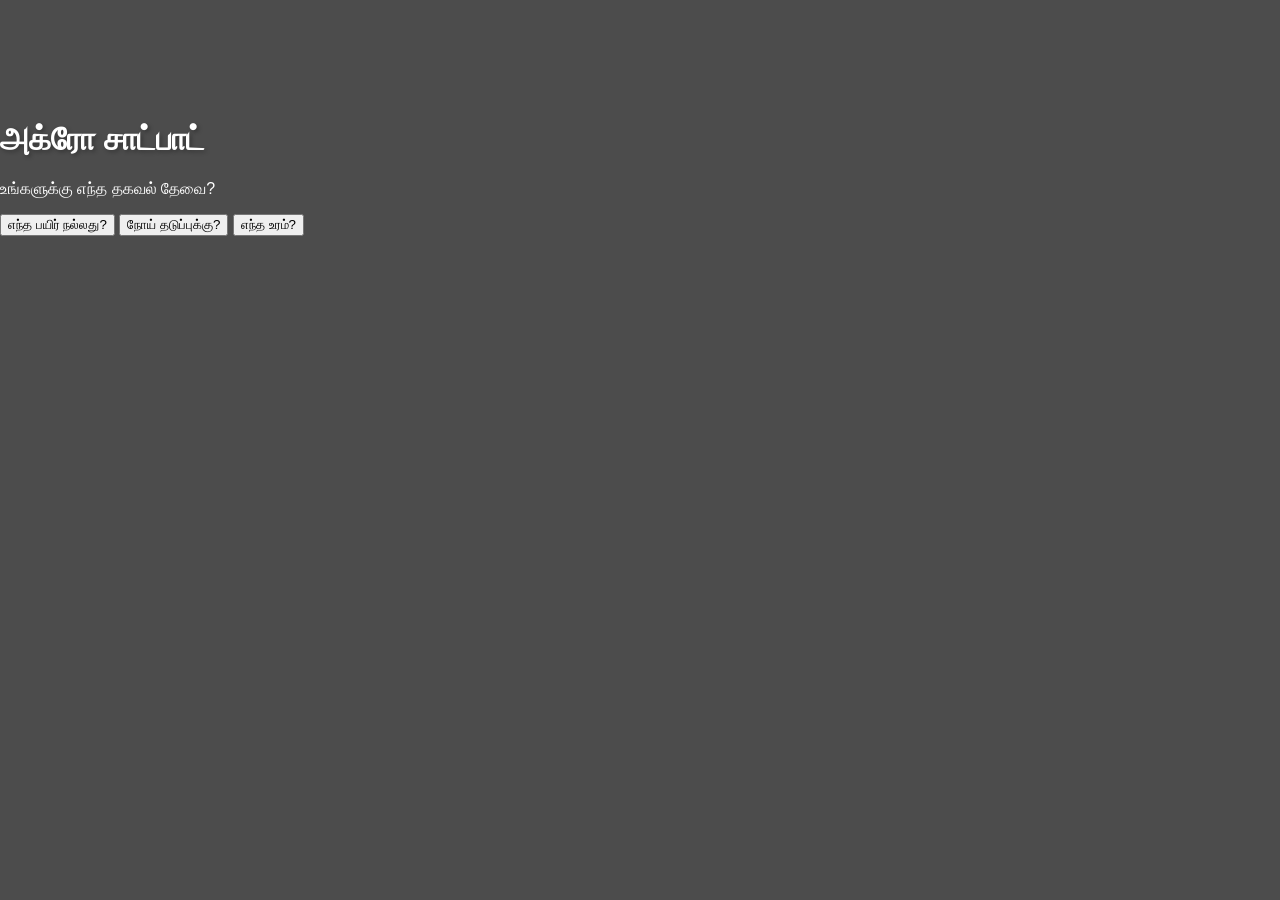
<file: chatbot.html>
<!DOCTYPE html>
<html lang="ta">
<head>
    <meta charset="UTF-8">
    <meta name="viewport" content="width=device-width, initial-scale=1.0">
    <title>அக்ரோ சாட்பாட்</title>
    <link rel="stylesheet" href="styles.css">
</head>
<body>
    <div class="container">
        <h1>அக்ரோ சாட்பாட்</h1>
        <p>உங்களுக்கு எந்த தகவல் தேவை?</p>
        <button onclick="sendMessage('எந்த பயிர் நல்லது?')">எந்த பயிர் நல்லது?</button>
        <button onclick="sendMessage('நோய் தடுப்புக்கு என்ன செய்யலாம்?')">நோய் தடுப்புக்கு?</button>
        <button onclick="sendMessage('எந்த உரம் பயன்படுத்தலாம்?')">எந்த உரம்?</button>
        <p id="response"></p>
    </div>
    <script>
        function sendMessage(question) {
            const responses = {
                "எந்த பயிர் நல்லது?": "உங்கள் நிலத்தின் வகைக்கு ஏற்ப பயிரை தேர்வு செய்யலாம்.",
                "நோய் தடுப்புக்கு என்ன செய்யலாம்?": "நோய்கள் வராமல் தடுக்க உரத்தன்மை பாதுகாக்கவும்.",
                "எந்த உரம் பயன்படுத்தலாம்?": "உரங்களை மிதமான அளவில் பயன்படுத்தவும்."
            };
            document.getElementById("response").innerText = responses[question] || "மன்னிக்கவும், பதில் இல்லை.";
        }
    </script>
</body>
</html>
</file>
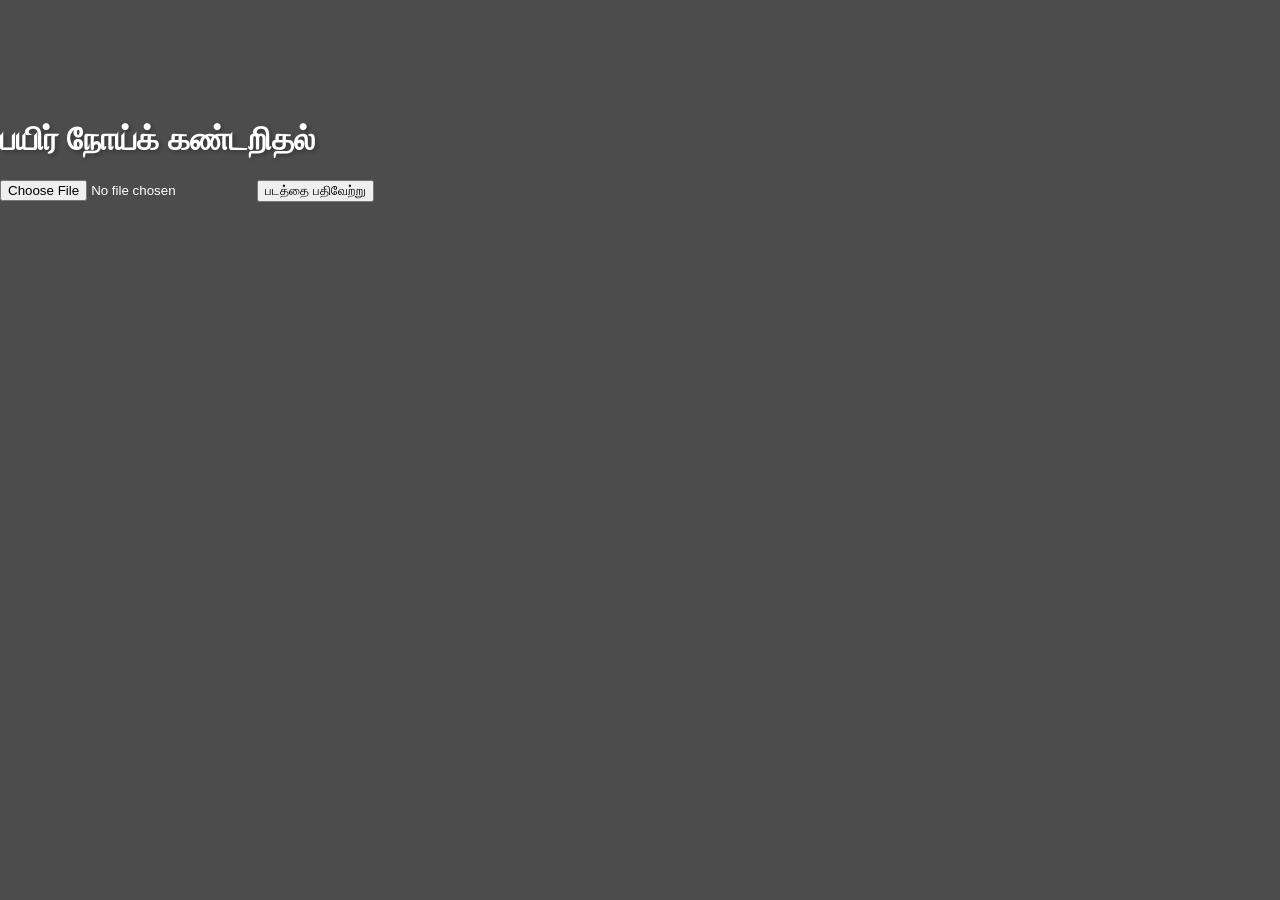
<file: disease.html>
<!DOCTYPE html>
<html lang="ta">
<head>
    <meta charset="UTF-8">
    <meta name="viewport" content="width=device-width, initial-scale=1.0">
    <title>நோய்க் கண்டறிதல்</title>
    <link rel="stylesheet" href="styles.css">
</head>
<body>
    <div class="container">
        <h1>பயிர் நோய்க் கண்டறிதல்</h1>
        <input type="file" id="imageUpload" accept="image/*">
        <button onclick="uploadImage()">படத்தை பதிவேற்று</button>
    </div>
    <script>
        function uploadImage() {
            alert("படம் வெற்றிகரமாக பதிவேற்றப்பட்டது! நோய் கண்டறியப்படுகிறது...");
        }
    </script>
</body>
</html>
</file>
<file: styles.css>
/* Main Styles */
body {
    background: linear-gradient(rgba(0, 0, 0, 0.7), rgba(0, 0, 0, 0.7)),
                url('https://images.unsplash.com/photo-1500382017468-9049fed747ef?ixlib=rb-4.0.3&ixid=MnwxMjA3fDB8MHxwaG90by1wYWdlfHx8fGVufDB8fHx8&auto=format&fit=crop&w=1932&q=80') no-repeat center center fixed;
    background-size: cover;
    font-family: 'Arial', sans-serif;
    min-height: 100vh;
    margin: 0;
    padding: 0;
    color: white;
}

.main-container {
    min-height: 100vh;
    display: flex;
    align-items: center;
    justify-content: center;
    padding: 2rem;
}

.content-wrapper {
    width: 100%;
    max-width: 1200px;
}

/* Title Styles */
.main-title {
    font-size: 3.5rem;
    font-weight: bold;
    color: white;
    text-shadow: 2px 2px 4px rgba(0, 0, 0, 0.5);
    margin-bottom: 1rem;
}

.title-icon {
    color: #4CAF50;
    margin: 0 15px;
    animation: float 3s ease-in-out infinite;
}

.subtitle {
    font-size: 1.5rem;
    color: rgba(255, 255, 255, 0.9);
    margin-bottom: 3rem;
}

/* Portals Grid */
.portals-grid {
    display: grid;
    grid-template-columns: repeat(auto-fit, minmax(250px, 1fr));
    gap: 2rem;
    padding: 1rem;
}

/* Portal Cards */
.portal-card {
    background: rgba(255, 255, 255, 0.1);
    backdrop-filter: blur(10px);
    border-radius: 20px;
    padding: 2rem;
    text-align: center;
    transition: all 0.3s ease;
    cursor: pointer;
    position: relative;
    overflow: hidden;
    border: 1px solid rgba(255, 255, 255, 0.1);
}

.portal-card:hover {
    transform: translateY(-10px);
    background: rgba(255, 255, 255, 0.15);
    border-color: rgba(255, 255, 255, 0.3);
    box-shadow: 0 10px 30px rgba(0, 0, 0, 0.3);
}

.portal-icon {
    font-size: 3rem;
    color: #4CAF50;
    margin-bottom: 1.5rem;
    transition: all 0.3s ease;
}

.portal-card:hover .portal-icon {
    transform: scale(1.1);
    color: #66BB6A;
}

.portal-card h3 {
    font-size: 1.5rem;
    color: white;
    margin-bottom: 1rem;
}

.portal-description {
    color: rgba(255, 255, 255, 0.8);
    font-size: 1rem;
    margin-bottom: 1rem;
}

.portal-hover {
    position: absolute;
    bottom: -50px;
    right: -50px;
    width: 100px;
    height: 100px;
    background: rgba(76, 175, 80, 0.2);
    border-radius: 50%;
    transition: all 0.3s ease;
    opacity: 0;
}

.portal-card:hover .portal-hover {
    bottom: -20px;
    right: -20px;
    opacity: 1;
}

.hover-icon {
    position: absolute;
    top: 25%;
    left: 25%;
    color: rgba(255, 255, 255, 0.8);
    font-size: 1.2rem;
}

/* Animations */
@keyframes float {
    0% {
        transform: translateY(0px);
    }
    50% {
        transform: translateY(-10px);
    }
    100% {
        transform: translateY(0px);
    }
}

/* Responsive Design */
@media (max-width: 768px) {
    .main-title {
        font-size: 2.5rem;
    }
    
    .subtitle {
        font-size: 1.2rem;
    }
    
    .portals-grid {
        grid-template-columns: 1fr;
        gap: 1.5rem;
    }
}

/* Glass Effect for Cards */
.portal-card::before {
    content: '';
    position: absolute;
    top: 0;
    left: 0;
    right: 0;
    bottom: 0;
    border-radius: 20px;
    background: linear-gradient(
        45deg,
        rgba(255, 255, 255, 0.1) 0%,
        rgba(255, 255, 255, 0.05) 100%
    );
    z-index: -1;
}

.main-card {
    background: rgba(255, 255, 255, 0.15);
    backdrop-filter: blur(10px);
    border: 1px solid rgba(255, 255, 255, 0.2);
    border-radius: 20px;
    box-shadow: 0 8px 32px 0 rgba(31, 38, 135, 0.37);
}

h1 {
    color: #ffffff;
    font-weight: bold;
    text-shadow: 2px 2px 4px rgba(0, 0, 0, 0.3);
}

.upload-section {
    background: rgba(255, 255, 255, 0.1);
    backdrop-filter: blur(5px);
    border: 1px solid rgba(255, 255, 255, 0.1);
    border-radius: 15px;
    margin: 20px 0;
    transition: all 0.3s ease;
}

.upload-section:hover {
    background: rgba(255, 255, 255, 0.15);
    transform: translateY(-2px);
}

.upload-icon {
    font-size: 3.5rem;
    color: #ffffff;
    text-shadow: 0 0 20px rgba(40, 167, 69, 0.5);
    margin-bottom: 15px;
}

.custom-file-upload {
    max-width: 400px;
    margin: 0 auto;
}

.custom-file-upload .form-control {
    background: rgba(255, 255, 255, 0.1);
    border: 1px solid rgba(255, 255, 255, 0.2);
    color: white;
    backdrop-filter: blur(5px);
}

.custom-file-upload .form-control:focus {
    background: rgba(255, 255, 255, 0.2);
    border-color: rgba(255, 255, 255, 0.3);
    box-shadow: 0 0 0 0.25rem rgba(40, 167, 69, 0.25);
}

.lead {
    color: #ffffff;
    text-shadow: 1px 1px 2px rgba(0, 0, 0, 0.2);
}

#imagePreview {
    background: rgba(255, 255, 255, 0.1);
    backdrop-filter: blur(5px);
    padding: 15px;
    border-radius: 15px;
    border: 1px solid rgba(255, 255, 255, 0.2);
    box-shadow: 0 8px 32px 0 rgba(31, 38, 135, 0.2);
    margin: 20px auto;
    max-width: 500px;
    transition: all 0.3s ease;
}

#preview {
    border-radius: 12px;
    object-fit: contain;
    max-width: 100%;
    height: auto;
    box-shadow: 0 4px 15px rgba(0, 0, 0, 0.1);
}

.btn-success {
    background: rgba(40, 167, 69, 0.8);
    border: 1px solid rgba(255, 255, 255, 0.2);
    backdrop-filter: blur(5px);
    padding: 12px 30px;
    font-size: 1.1rem;
    box-shadow: 0 4px 15px rgba(40, 167, 69, 0.3);
    transition: all 0.3s ease;
}

.btn-success:hover {
    background: rgba(40, 167, 69, 0.9);
    transform: translateY(-2px);
    box-shadow: 0 6px 20px rgba(40, 167, 69, 0.4);
}

.alert {
    background: rgba(255, 255, 255, 0.15);
    backdrop-filter: blur(10px);
    border: 1px solid rgba(255, 255, 255, 0.2);
    border-radius: 15px;
    box-shadow: 0 8px 32px 0 rgba(31, 38, 135, 0.2);
    color: white;
}

.alert-success {
    background: rgba(40, 167, 69, 0.15);
    border-color: rgba(40, 167, 69, 0.3);
}

.alert-danger {
    background: rgba(220, 53, 69, 0.15);
    border-color: rgba(220, 53, 69, 0.3);
}

.result-details {
    font-size: 1.1rem;
    color: white;
}

/* Loading Modal Styles */
.loading-content {
    background: rgba(255, 255, 255, 0.15);
    backdrop-filter: blur(10px);
    border: 1px solid rgba(255, 255, 255, 0.2);
    border-radius: 20px;
    box-shadow: 0 8px 32px 0 rgba(31, 38, 135, 0.37);
}

.loading-text {
    color: #ffffff;
    font-weight: 600;
    text-shadow: 1px 1px 2px rgba(0, 0, 0, 0.2);
}

.text-muted {
    color: rgba(255, 255, 255, 0.8) !important;
}

.loading-spinner {
    display: flex;
    justify-content: center;
    align-items: center;
    height: 100px;
}

.spinner-ring {
    position: relative;
    width: 100%;
    height: 100%;
}

.spinner-ring div {
    position: absolute;
    width: 100%;
    height: 100%;
    border: 8px solid transparent;
    border-top-color: rgba(40, 167, 69, 0.8);
    border-radius: 50%;
    animation: spinnerRing 1.2s linear infinite;
}

.spinner-leaf {
    position: absolute;
    color: rgba(40, 167, 69, 0.9);
    text-shadow: 0 0 20px rgba(40, 167, 69, 0.5);
}

@keyframes spinnerRing {
    0% {
        transform: rotate(0deg);
        opacity: 1;
    }
    100% {
        transform: rotate(360deg);
        opacity: 0;
    }
}

.modal-backdrop.show {
    opacity: 0.7;
}

.container {
    padding-top: 100px;
}

.portals {
    margin-top: 50px;
}

.portal {
    display: block;
    background: rgba(255, 165, 0, 0.8);
    color: white;
    text-decoration: none;
    padding: 15px;
    margin: 15px auto;
    width: 50%;
    border-radius: 10px;
    font-size: 1.5rem;
}

.portal:hover {
    background: rgba(255, 69, 0, 0.9);
}
</file>
